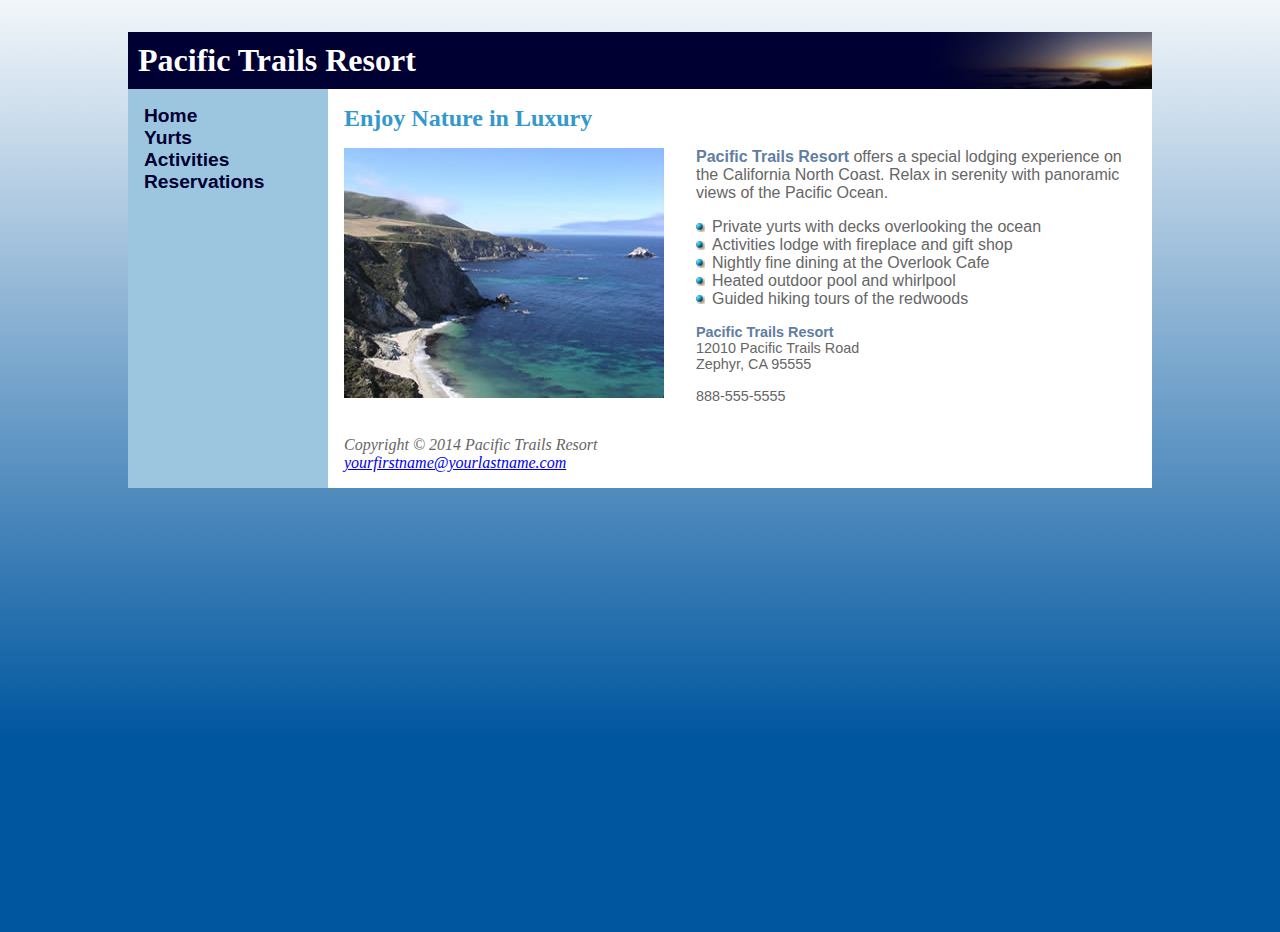
<file: hw2/index.html>
<!DOCTYPE html>
<html lang="en">
<head>
    <title>Pacific Trails Resort</title>
    <meta charset="utf-8">
    <link href="pacific.css" rel="stylesheet">
    <meta name="viewport" content="width=device-width, initial-scale=1.0">
    <!--[if lt IE 9]>
   <script src="http://html5shim.googlecode.com/svn/trunk/html5.js"> </script>   <![endif]-->
</head>
<body>
    <div id="wrapper">
        <header>
            <h1>Pacific Trails Resort</h1>
        </header>
        <nav>
            <ul>
                <li><a href="index.html">Home</a>
                </li>
                <li><a href="yurts.html">Yurts</a>
                </li>
                <li><a href="activities.html">Activities</a>
                </li>
                <li><a href="reservations.html">Reservations</a>
            </ul>
        </nav>
        <div id="content">
            <h2>Enjoy Nature in Luxury</h2>
            <img src="coast.jpg" alt="Pacific Coast">
            <p><span class="resort">Pacific Trails Resort</span> offers a special lodging experience on the California North Coast. Relax in serenity with panoramic views of the Pacific Ocean.</p>
            <ul>
                <li>Private yurts with decks overlooking the ocean</li>
                <li>Activities lodge with fireplace and gift shop</li>
                <li>Nightly fine dining at the Overlook Cafe</li>
                <li>Heated outdoor pool and whirlpool</li>
                <li>Guided hiking tours of the redwoods</li>
            </ul>
            <div id="contact">
                <span class="resort">Pacific Trails Resort</span>
                <br> 12010 Pacific Trails Road
                <br> Zephyr, CA 95555
                <br>
                <br> 888-555-5555
                <br>
                <br>
            </div>
        </div>
        <footer>
            Copyright &copy; 2014 Pacific Trails Resort
            <br>
            <a href="mailto:yourfirstname@yourlastname.com">yourfirstname@yourlastname.com</a>
        </footer>
    </div>
</body>

</html>
</file>
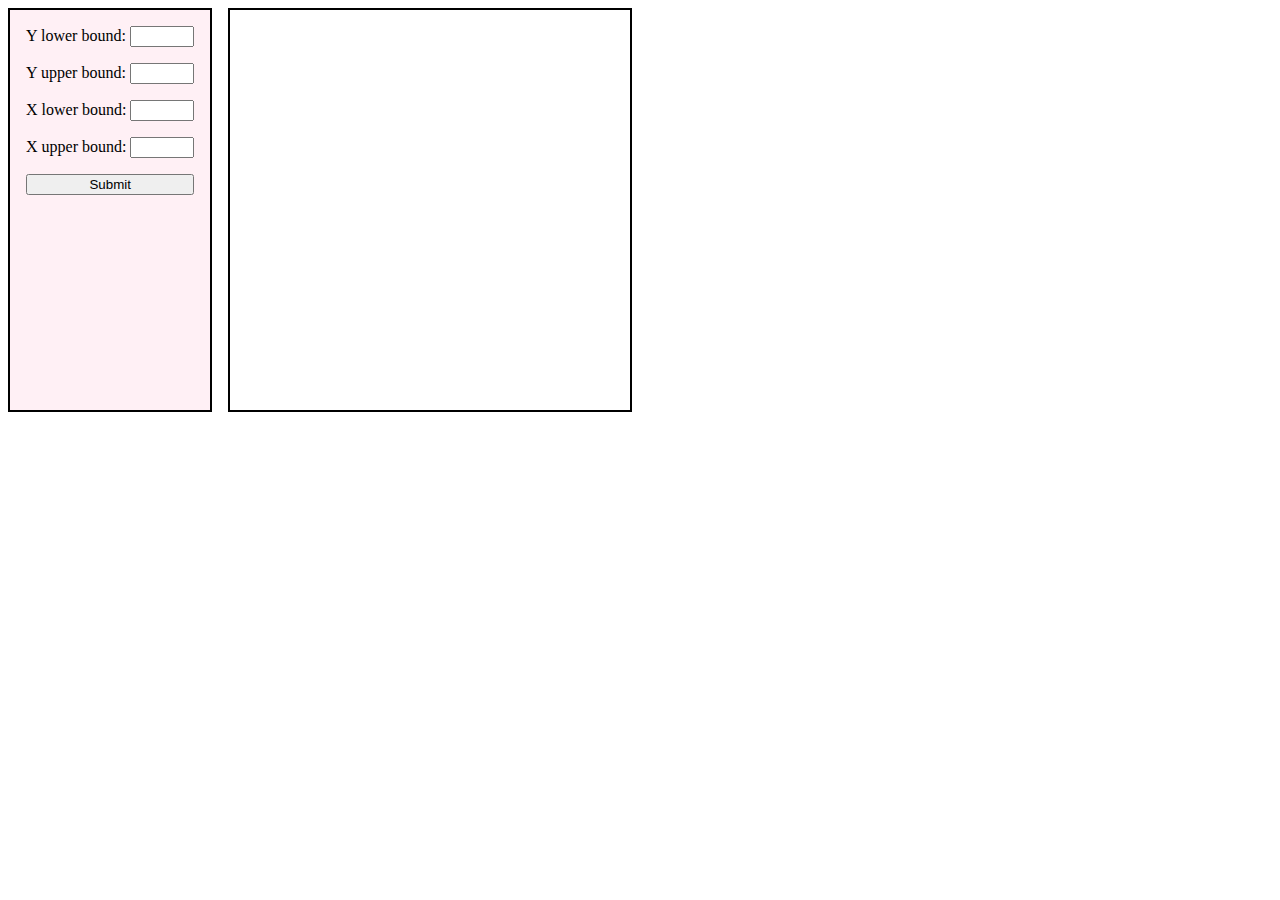
<file: hw3/index.html>
<!DOCTYPE html>
<html lang="en">

<head>
  <meta charset="UTF-8" />
  <link rel="stylesheet" href="style.css" />
  <title>HW3 - Multiplication Table</title>
</head>

<body>
  <form id="tableBoundsForm">
    <label>
      Y lower bound:
      <input type="number" min="-50" max="50" name="yLower" />
    </label>
    <label>
      Y upper bound:
      <input type="number" min="-50" max="50" name="yUpper" />
    </label>
    <label>
      X lower bound:
      <input type="number" min="-50" max="50" name="xLower" />
    </label>
    <label>
      X upper bound:
      <input type="number" min="-50" max="50" name="xUpper" />
    </label>
    <button type="submit">Submit</button>
  </form>
  <div id="tableContainer"></div>
  <script src="script.js">
  </script>
</body>

</html>
</file>
<file: hw3/style.css>
body {
  display: grid;
  gap: 1rem;
  grid-template-columns: auto 1fr;
  height: 400px;
}

#tableBoundsForm {
  display: flex;
  flex-direction: column;
  gap: 1rem;
  background-color: lavenderblush;
  border: solid 2px;
  padding: 1rem;
}

#tableContainer {
  width: 400px;
  height: 400px;
  overflow: auto;
  border: solid 2px;
}

th,
td {
  border: 1px solid;
  padding: 0.25rem;
}

th {
  background-color: mediumpurple;
}

td {
  background-color: lavenderblush;
}
</file>
<file: hw2/pacific.css>
header,
hgroup,
nav,
footer,
figure,
figcaption,
aside,
section,
article {
	display: block;
}

/* Reset default styles */
* {
	margin: 0;
	padding: 0;
	box-sizing: border-box;
}

h1,
h2 {
	font-family: Georgia, "Times New Roman", serif;
}

body {
	min-height: 100vh;
	background-color: #00569f;
	background-image: url('ptrbackground.jpg');
	background-repeat: repeat-x;
	color: #666666;
	font-family: Arial, Helvetica, sans-serif;
}

#wrapper {
	width: 80%;
	min-width: 600px;
	margin: 2rem auto;
	display: grid;
	grid-template-columns: 200px auto;
	grid-template-rows: repeat(3, auto);
	background-color: white;
}

header {
	background-color: #000032;
	background-image: url('sunset.jpg');
	background-position: right;
	background-repeat: no-repeat;
	color: white;
	grid-column: 1 / -1;
}

h1 {
	padding: 10px;
}

nav {
	grid-row: 2 / -1;
	background: linear-gradient(#9cc6e0, #9cc5e0);
	padding: 1rem;
}

nav ul {
	list-style-type: none;
	font-size: 1.2em;
	font-weight: bold;
}

nav a {
	text-decoration: none;
	color: #000032;
}

nav a:visited {
	color: #344873;
}

nav a:hover {
	color: #FFFFFF;
}

#content {
	padding: 0 1rem;
}

h2 {
	padding: 1rem 0;
	color: #3399CC;
}

#content img {
	margin-right: 2rem;
	float: left;
}

#content ul {
	margin: 1rem 2rem;
	list-style-position: inside;
	list-style-image: url('marker.gif');
}

#contact {
	font-size: 90%;
}

.resort {
	font-weight: bold;
	color: #607da3;
}

dt {
	color: #000033;
}

footer {
	font-style: italic;
	padding: 1rem;
	font-family: Georgia, "Times New Roman", serif;
}
</file>
